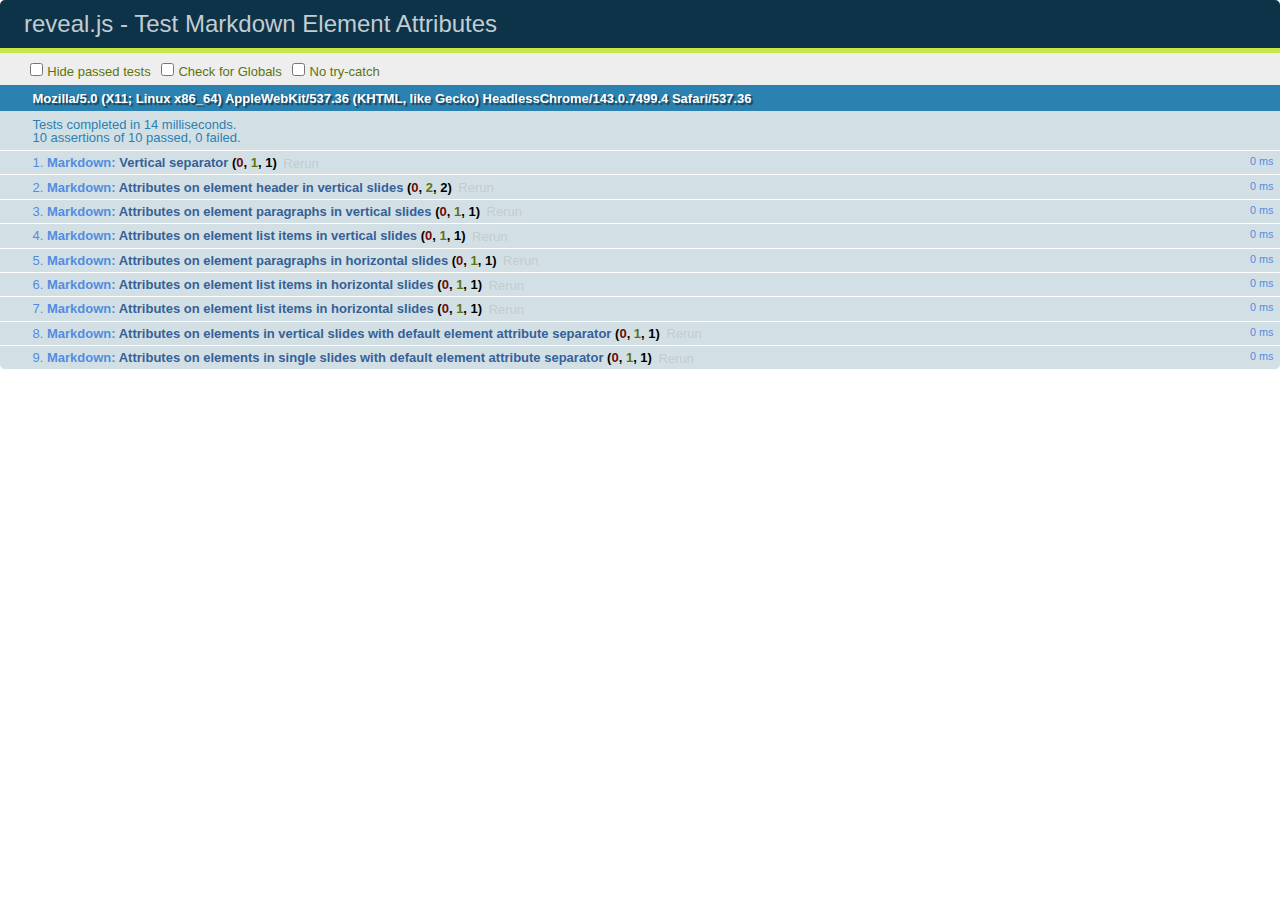
<file: test/test-markdown-element-attributes.html>
<!doctype html>
<html lang="en">

	<head>
		<meta charset="utf-8">

		<title>reveal.js - Test Markdown Element Attributes</title>

		<link rel="stylesheet" href="../css/reveal.css">
		<link rel="stylesheet" href="qunit-1.12.0.css">
	</head>

	<body style="overflow: auto;">

		<div id="qunit"></div>
		<div id="qunit-fixture"></div>

		<div class="reveal" style="display: none;">

			<div class="slides">

				<!-- <section data-markdown="example.md" data-separator="^\n\n\n" data-separator-vertical="^\n\n"></section> -->

				<!-- Slides are separated by newline + three dashes + newline, vertical slides identical but two dashes -->
				<section data-markdown data-separator="^\n---\n$" data-separator-vertical="^\n--\n$" data-element-attributes="{_\s*?([^}]+?)}">>
					<script type="text/template">
						## Slide 1.1
						<!-- {_class="fragment fade-out" data-fragment-index="1"} -->

						--

						## Slide 1.2
						<!-- {_class="fragment shrink"} -->

						Paragraph 1
						<!-- {_class="fragment grow"} -->

						Paragraph 2
						<!-- {_class="fragment grow"} -->

						- list item 1 <!-- {_class="fragment grow"} -->
						- list item 2 <!-- {_class="fragment grow"} -->
						- list item 3 <!-- {_class="fragment grow"} -->


						---

						## Slide 2


						Paragraph 1.2  
						multi-line <!-- {_class="fragment highlight-red"} -->

						Paragraph 2.2 <!-- {_class="fragment highlight-red"} -->

						Paragraph 2.3 <!-- {_class="fragment highlight-red"} -->

						Paragraph 2.4 <!-- {_class="fragment highlight-red"} -->

						- list item 1 <!-- {_class="fragment highlight-green"} -->
						- list item 2<!-- {_class="fragment highlight-green"} -->
						- list item 3<!-- {_class="fragment highlight-green"} -->
						- list item 4
						<!-- {_class="fragment highlight-green"} -->
						- list item 5<!-- {_class="fragment highlight-green"} -->

						Test

						![Example Picture](examples/assets/image2.png)
						<!-- {_class="reveal stretch"} -->

					</script>
				</section>



				<section 	data-markdown data-separator="^\n\n\n"
									data-separator-vertical="^\n\n"
									data-separator-notes="^Note:"
									data-charset="utf-8">
					<script type="text/template">
						# Test attributes in Markdown with default separator
						## Slide 1 Def <!-- .element: class="fragment highlight-red" data-fragment-index="1" -->


						## Slide 2 Def
						<!-- .element: class="fragment highlight-red" -->

					</script>
				</section>

				<section data-markdown>
				  <script type="text/template">
					## Hello world
					A paragraph
					<!-- .element: class="fragment highlight-blue" -->
				  </script>
				</section>

				<section data-markdown>
				  <script type="text/template">
					## Hello world

					Multiple  
					Line
					<!-- .element: class="fragment highlight-blue" -->
				  </script>
				</section>

				<section data-markdown>
				  <script type="text/template">
					## Hello world

					Test<!-- .element: class="fragment highlight-blue" -->

					More Test
				  </script>
				</section>


			</div>

		</div>

		<script src="../lib/js/head.min.js"></script>
		<script src="../js/reveal.js"></script>
		<script src="../plugin/markdown/marked.js"></script>
		<script src="../plugin/markdown/markdown.js"></script>
		<script src="qunit-1.12.0.js"></script>

		<script src="test-markdown-element-attributes.js"></script>

	</body>
</html>
</file>
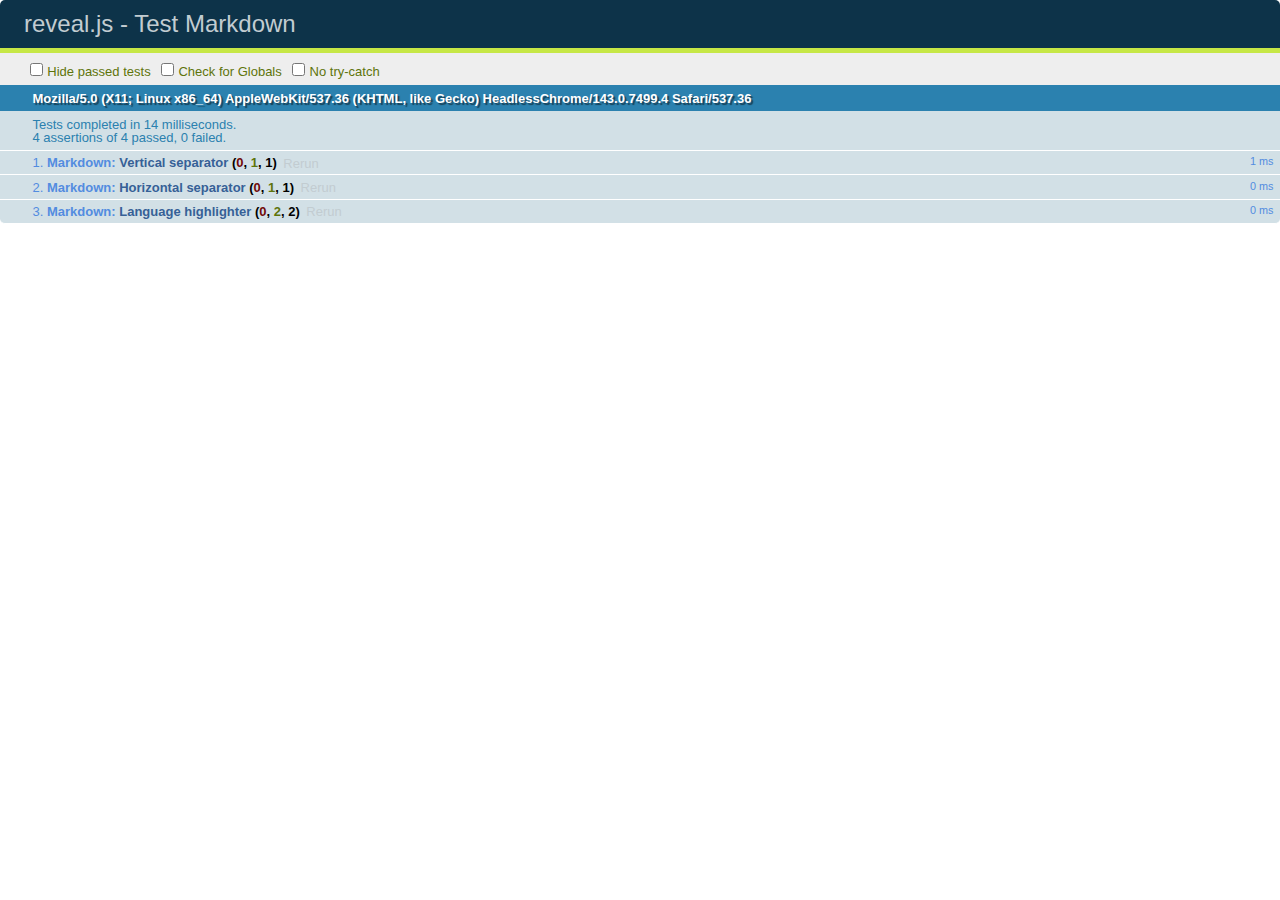
<file: test/test-markdown-external.html>
<!doctype html>
<html lang="en">

	<head>
		<meta charset="utf-8">

		<title>reveal.js - Test Markdown</title>

		<link rel="stylesheet" href="../css/reveal.css">
		<link rel="stylesheet" href="qunit-1.12.0.css">
	</head>

	<body style="overflow: auto;">

		<div id="qunit"></div>
  		<div id="qunit-fixture"></div>

		<div class="reveal" style="display: none;">

			<div class="slides">
				<section data-markdown="simple.md" data-separator="^\n\n\n" data-separator-vertical="^\n\n"></section>
			</div>

		</div>

		<script src="../lib/js/head.min.js"></script>
		<script src="../js/reveal.js"></script>
		<script src="../plugin/highlight/highlight.js"></script>
		<script src="../plugin/markdown/marked.js"></script>
		<script src="../plugin/markdown/markdown.js"></script>
		<script src="qunit-1.12.0.js"></script>

		<script src="test-markdown-external.js"></script>

	</body>
</html>
</file>
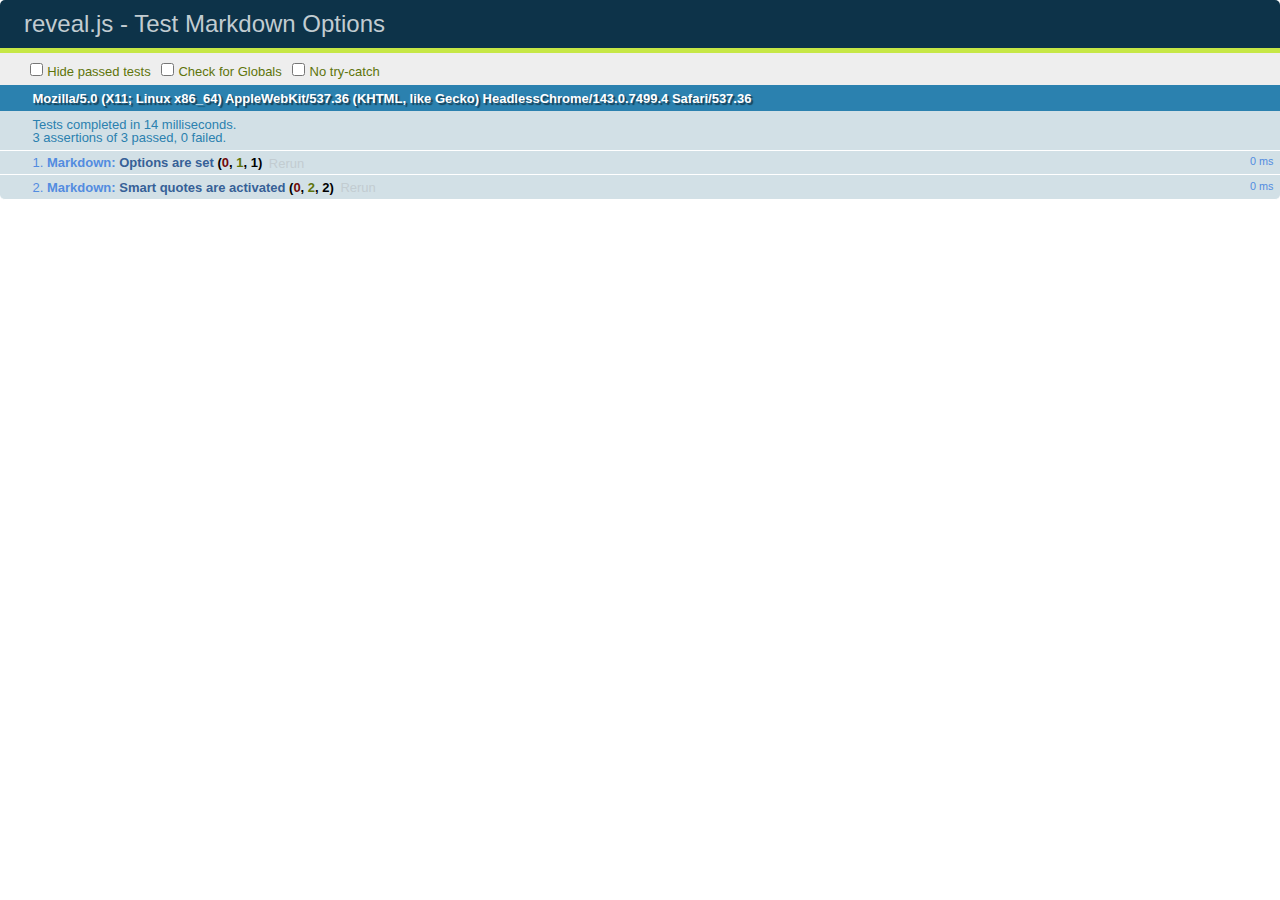
<file: test/test-markdown-options.html>
<!doctype html>
<html lang="en">

	<head>
		<meta charset="utf-8">

		<title>reveal.js - Test Markdown Options</title>

		<link rel="stylesheet" href="../css/reveal.css">
		<link rel="stylesheet" href="qunit-1.12.0.css">
	</head>

	<body style="overflow: auto;">

		<div id="qunit"></div>
		<div id="qunit-fixture"></div>

		<div class="reveal" style="display: none;">

			<div class="slides">

				<section data-markdown>
					<script type="text/template">
						## Testing Markdown Options

						This "slide" should contain 'smart' quotes.
					</script>
				</section>

			</div>

		</div>

		<script src="../lib/js/head.min.js"></script>
		<script src="../js/reveal.js"></script>
		<script src="qunit-1.12.0.js"></script>

		<script src="test-markdown-options.js"></script>

	</body>
</html>
</file>
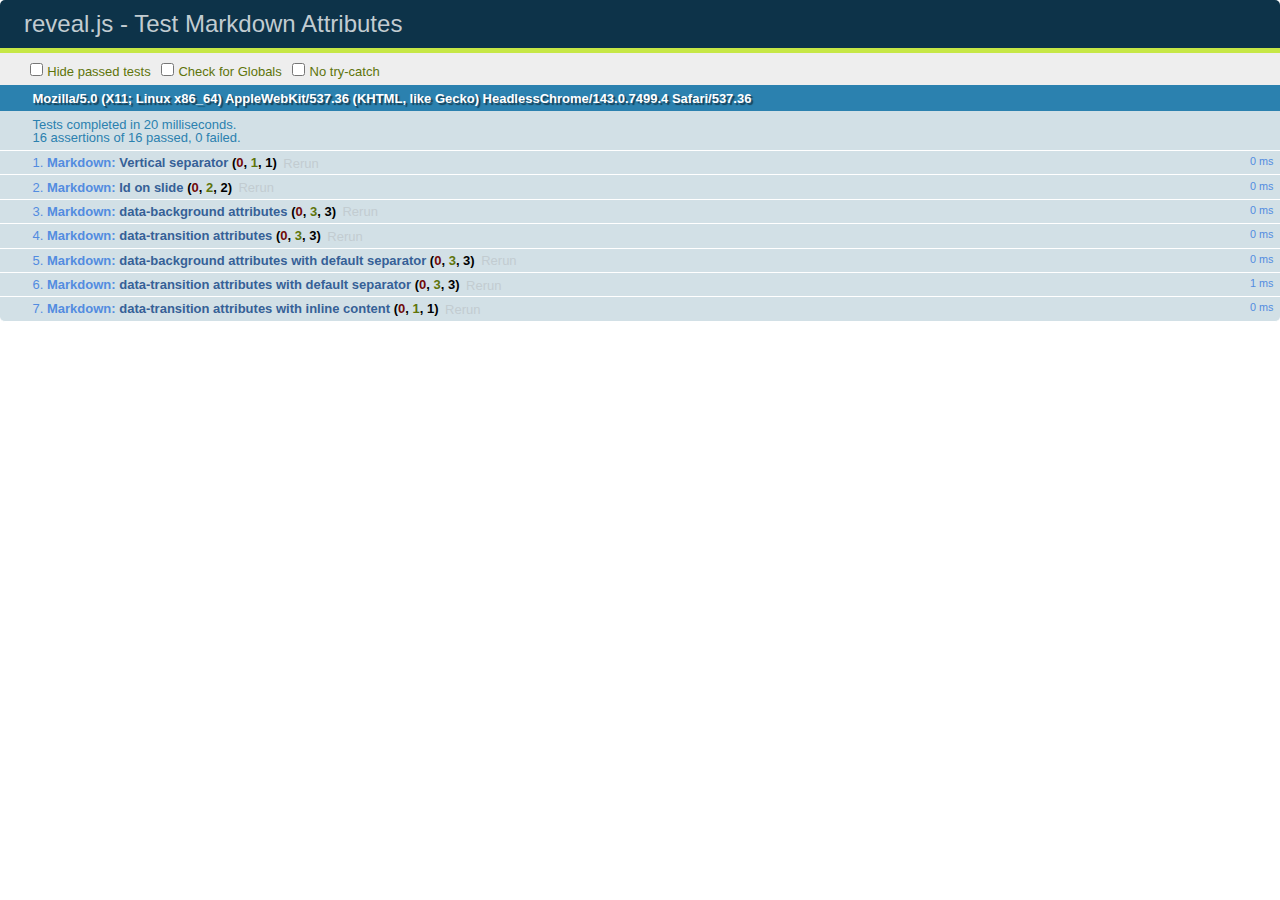
<file: test/test-markdown-slide-attributes.html>
<!doctype html>
<html lang="en">

	<head>
		<meta charset="utf-8">

		<title>reveal.js - Test Markdown Attributes</title>

		<link rel="stylesheet" href="../css/reveal.css">
		<link rel="stylesheet" href="qunit-1.12.0.css">
	</head>

	<body style="overflow: auto;">

		<div id="qunit"></div>
		<div id="qunit-fixture"></div>

		<div class="reveal" style="display: none;">

			<div class="slides">

				<!-- <section data-markdown="example.md" data-separator="^\n\n\n" data-separator-vertical="^\n\n"></section> -->

				<!-- Slides are separated by three lines, vertical slides by two lines, attributes are one any line starting with (spaces and) two dashes -->
				<section 	data-markdown data-separator="^\n\n\n"
									data-separator-vertical="^\n\n"
									data-separator-notes="^Note:"
									data-attributes="--\s(.*?)$"
									data-charset="utf-8">
					<script type="text/template">
						# Test attributes in Markdown
						## Slide 1



						## Slide 2
						<!-- -- id="slide2" data-transition="zoom" data-background="#A0C66B" -->


						## Slide 2.1
						<!-- -- data-background="#ff0000" data-transition="fade" -->


						## Slide 2.2
						[Link to Slide2](#/slide2)



						## Slide 3
						<!-- -- data-transition="zoom" data-background="#C6916B" -->



						## Slide 4
					</script>
				</section>

				<section 	data-markdown data-separator="^\n\n\n"
									data-separator-vertical="^\n\n"
									data-separator-notes="^Note:"
									data-charset="utf-8">
					<script type="text/template">
						# Test attributes in Markdown with default separator
						## Slide 1 Def



						## Slide 2 Def
						<!-- .slide: id="slide2def" data-transition="concave" data-background="#A7C66B" -->


						## Slide 2.1 Def
						<!-- .slide: data-background="#f70000" data-transition="page" -->


						## Slide 2.2 Def
						[Link to Slide2](#/slide2def)



						## Slide 3 Def
						<!-- .slide: data-transition="concave" data-background="#C7916B" -->



						## Slide 4
					</script>
				</section>

				<section data-markdown>
					<script type="text/template">
						<!-- .slide: data-background="#ff0000" -->
						## Hello world
					</script>
				</section>

				<section data-markdown>
					<script type="text/template">
						## Hello world
						<!-- .slide: data-background="#ff0000" -->
					</script>
				</section>

				<section data-markdown>
					<script type="text/template">
						## Hello world

						Test
						<!-- .slide: data-background="#ff0000" -->

						More Test
					</script>
				</section>

			</div>

		</div>

		<script src="../lib/js/head.min.js"></script>
		<script src="../js/reveal.js"></script>
		<script src="../plugin/markdown/marked.js"></script>
		<script src="../plugin/markdown/markdown.js"></script>
		<script src="qunit-1.12.0.js"></script>

		<script src="test-markdown-slide-attributes.js"></script>

	</body>
</html>
</file>
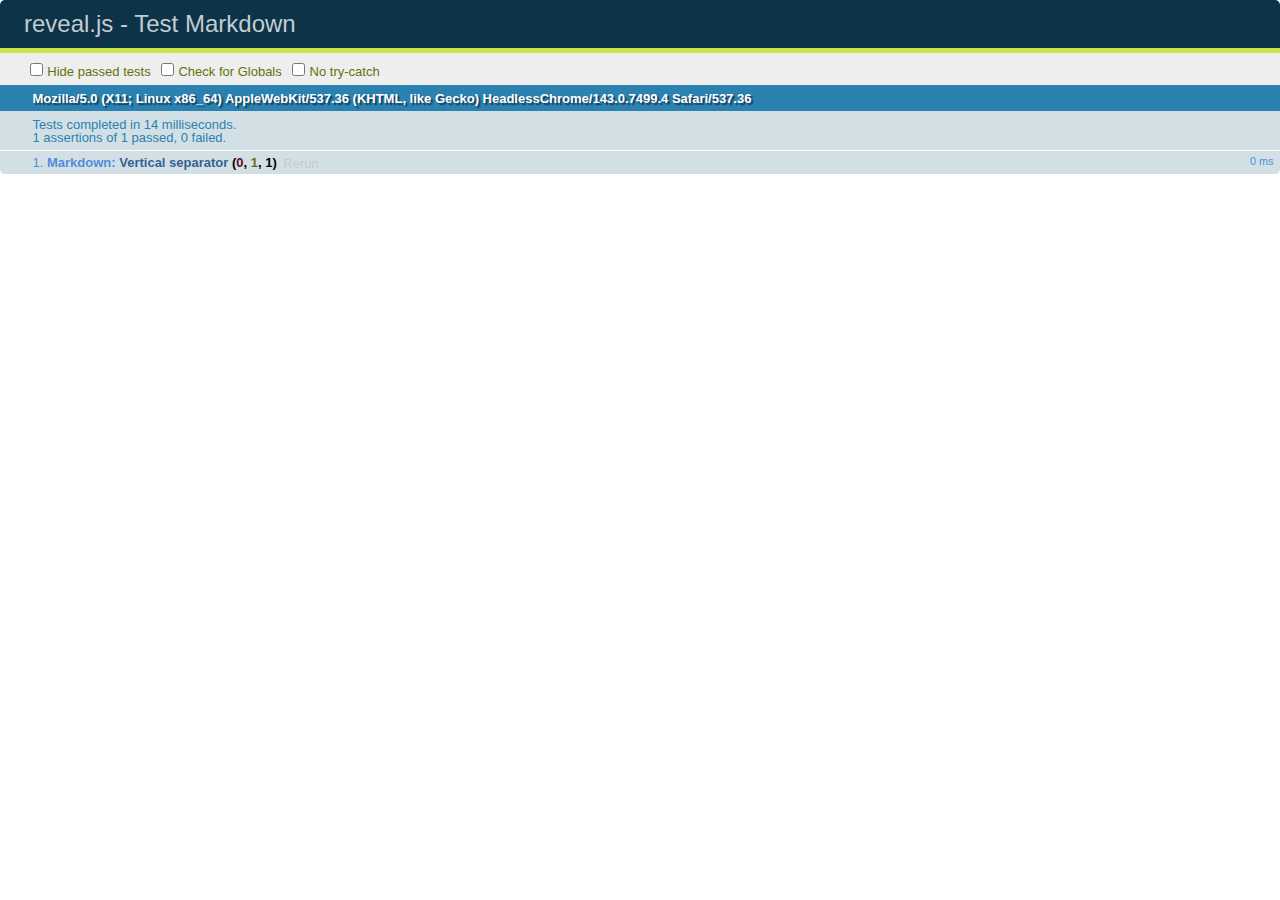
<file: test/test-markdown.html>
<!doctype html>
<html lang="en">

	<head>
		<meta charset="utf-8">

		<title>reveal.js - Test Markdown</title>

		<link rel="stylesheet" href="../css/reveal.css">
		<link rel="stylesheet" href="qunit-1.12.0.css">
	</head>

	<body style="overflow: auto;">

		<div id="qunit"></div>
		<div id="qunit-fixture"></div>

		<div class="reveal" style="display: none;">

			<div class="slides">

				<!-- <section data-markdown="example.md" data-separator="^\n\n\n" data-separator-vertical="^\n\n"></section> -->

				<!-- Slides are separated by newline + three dashes + newline, vertical slides identical but two dashes -->
				<section data-markdown data-separator="^\n---\n$" data-separator-vertical="^\n--\n$">
					<script type="text/template">
						## Slide 1.1

						--

						## Slide 1.2

						---

						## Slide 2
					</script>
				</section>

			</div>

		</div>

		<script src="../lib/js/head.min.js"></script>
		<script src="../js/reveal.js"></script>
		<script src="../plugin/markdown/marked.js"></script>
		<script src="../plugin/markdown/markdown.js"></script>
		<script src="qunit-1.12.0.js"></script>

		<script src="test-markdown.js"></script>

	</body>
</html>
</file>
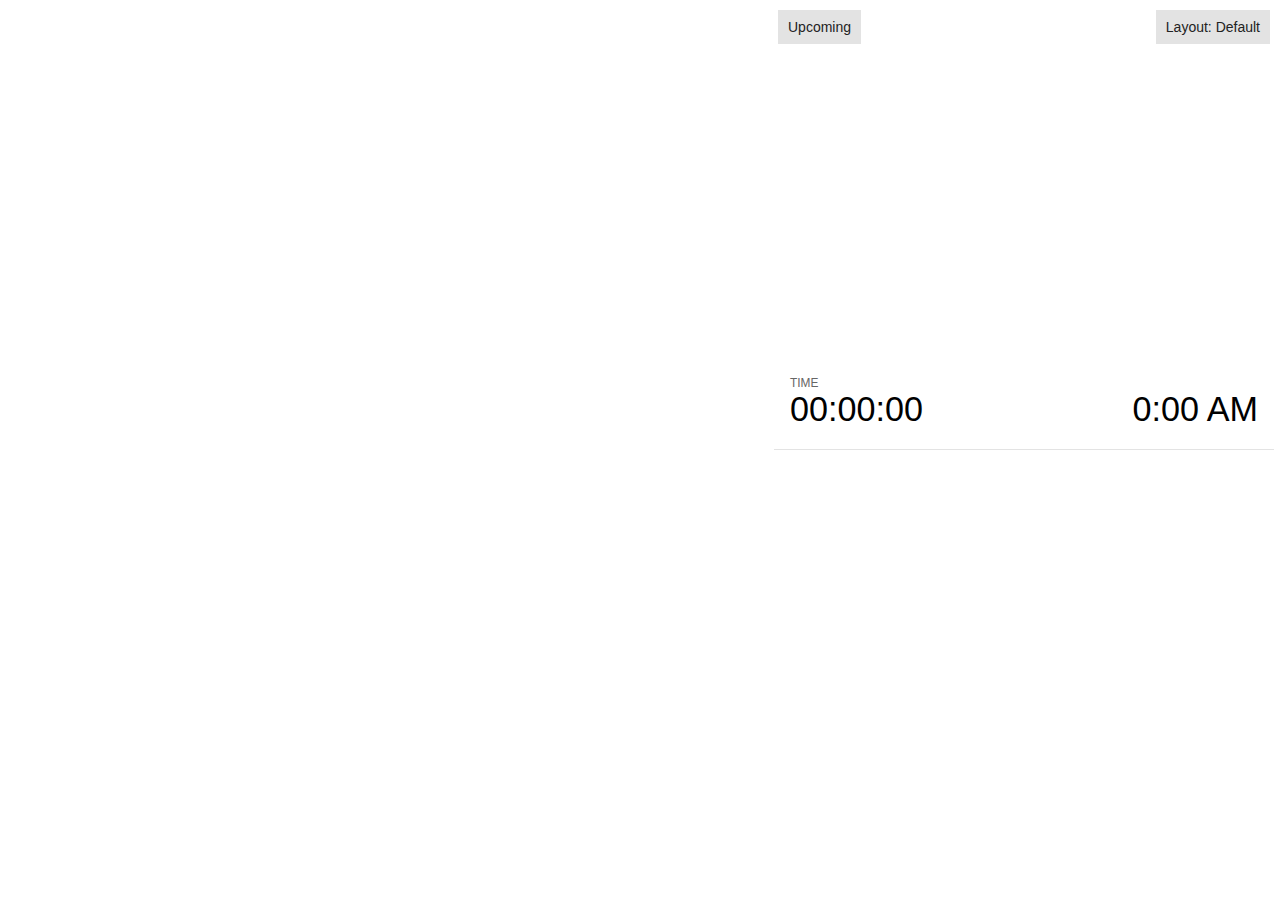
<file: plugin/notes/notes.html>
<!doctype html>
<html lang="en">
	<head>
		<meta charset="utf-8">

		<title>reveal.js - Slide Notes</title>

		<style>
			body {
				font-family: Helvetica;
				font-size: 18px;
			}

			#current-slide,
			#upcoming-slide,
			#speaker-controls {
				padding: 6px;
				box-sizing: border-box;
				-moz-box-sizing: border-box;
			}

			#current-slide iframe,
			#upcoming-slide iframe {
				width: 100%;
				height: 100%;
				border: 1px solid #ddd;
			}

			#current-slide .label,
			#upcoming-slide .label {
				position: absolute;
				top: 10px;
				left: 10px;
				z-index: 2;
			}

			.overlay-element {
				height: 34px;
				line-height: 34px;
				padding: 0 10px;
				text-shadow: none;
				background: rgba( 220, 220, 220, 0.8 );
				color: #222;
				font-size: 14px;
			}

			.overlay-element.interactive:hover {
				background: rgba( 220, 220, 220, 1 );
			}

			#current-slide {
				position: absolute;
				width: 60%;
				height: 100%;
				top: 0;
				left: 0;
				padding-right: 0;
			}

			#upcoming-slide {
				position: absolute;
				width: 40%;
				height: 40%;
				right: 0;
				top: 0;
			}

			/* Speaker controls */
			#speaker-controls {
				position: absolute;
				top: 40%;
				right: 0;
				width: 40%;
				height: 60%;
				overflow: auto;
				font-size: 18px;
			}

				.speaker-controls-time.hidden,
				.speaker-controls-notes.hidden {
					display: none;
				}

				.speaker-controls-time .label,
				.speaker-controls-pace .label,
				.speaker-controls-notes .label {
					text-transform: uppercase;
					font-weight: normal;
					font-size: 0.66em;
					color: #666;
					margin: 0;
				}

				.speaker-controls-time, .speaker-controls-pace {
					border-bottom: 1px solid rgba( 200, 200, 200, 0.5 );
					margin-bottom: 10px;
					padding: 10px 16px;
					padding-bottom: 20px;
					cursor: pointer;
				}

				.speaker-controls-time .reset-button {
					opacity: 0;
					float: right;
					color: #666;
					text-decoration: none;
				}
				.speaker-controls-time:hover .reset-button {
					opacity: 1;
				}

				.speaker-controls-time .timer,
				.speaker-controls-time .clock {
					width: 50%;
				}

				.speaker-controls-time .timer,
				.speaker-controls-time .clock,
				.speaker-controls-time .pacing .hours-value,
				.speaker-controls-time .pacing .minutes-value,
				.speaker-controls-time .pacing .seconds-value {
					font-size: 1.9em;
				}

				.speaker-controls-time .timer {
					float: left;
				}

				.speaker-controls-time .clock {
					float: right;
					text-align: right;
				}

				.speaker-controls-time span.mute {
					opacity: 0.3;
				}

				.speaker-controls-time .pacing-title {
					margin-top: 5px;
				}

				.speaker-controls-time .pacing.ahead {
					color: blue;
				}

				.speaker-controls-time .pacing.on-track {
					color: green;
				}

				.speaker-controls-time .pacing.behind {
					color: red;
				}

				.speaker-controls-notes {
					padding: 10px 16px;
				}

				.speaker-controls-notes .value {
					margin-top: 5px;
					line-height: 1.4;
					font-size: 1.2em;
				}

			/* Layout selector */
			#speaker-layout {
				position: absolute;
				top: 10px;
				right: 10px;
				color: #222;
				z-index: 10;
			}
				#speaker-layout select {
					position: absolute;
					width: 100%;
					height: 100%;
					top: 0;
					left: 0;
					border: 0;
					box-shadow: 0;
					cursor: pointer;
					opacity: 0;

					font-size: 1em;
					background-color: transparent;

					-moz-appearance: none;
					-webkit-appearance: none;
					-webkit-tap-highlight-color: rgba(0, 0, 0, 0);
				}

				#speaker-layout select:focus {
					outline: none;
					box-shadow: none;
				}

			.clear {
				clear: both;
			}

			/* Speaker layout: Wide */
			body[data-speaker-layout="wide"] #current-slide,
			body[data-speaker-layout="wide"] #upcoming-slide {
				width: 50%;
				height: 45%;
				padding: 6px;
			}

			body[data-speaker-layout="wide"] #current-slide {
				top: 0;
				left: 0;
			}

			body[data-speaker-layout="wide"] #upcoming-slide {
				top: 0;
				left: 50%;
			}

			body[data-speaker-layout="wide"] #speaker-controls {
				top: 45%;
				left: 0;
				width: 100%;
				height: 50%;
				font-size: 1.25em;
			}

			/* Speaker layout: Tall */
			body[data-speaker-layout="tall"] #current-slide,
			body[data-speaker-layout="tall"] #upcoming-slide {
				width: 45%;
				height: 50%;
				padding: 6px;
			}

			body[data-speaker-layout="tall"] #current-slide {
				top: 0;
				left: 0;
			}

			body[data-speaker-layout="tall"] #upcoming-slide {
				top: 50%;
				left: 0;
			}

			body[data-speaker-layout="tall"] #speaker-controls {
				padding-top: 40px;
				top: 0;
				left: 45%;
				width: 55%;
				height: 100%;
				font-size: 1.25em;
			}

			/* Speaker layout: Notes only */
			body[data-speaker-layout="notes-only"] #current-slide,
			body[data-speaker-layout="notes-only"] #upcoming-slide {
				display: none;
			}

			body[data-speaker-layout="notes-only"] #speaker-controls {
				padding-top: 40px;
				top: 0;
				left: 0;
				width: 100%;
				height: 100%;
				font-size: 1.25em;
			}

			@media screen and (max-width: 1080px) {
				body[data-speaker-layout="default"] #speaker-controls {
					font-size: 16px;
				}
			}

			@media screen and (max-width: 900px) {
				body[data-speaker-layout="default"] #speaker-controls {
					font-size: 14px;
				}
			}

			@media screen and (max-width: 800px) {
				body[data-speaker-layout="default"] #speaker-controls {
					font-size: 12px;
				}
			}

		</style>
	</head>

	<body>

		<div id="current-slide"></div>
		<div id="upcoming-slide"><span class="overlay-element label">Upcoming</span></div>
		<div id="speaker-controls">
			<div class="speaker-controls-time">
				<h4 class="label">Time <span class="reset-button">Click to Reset</span></h4>
				<div class="clock">
					<span class="clock-value">0:00 AM</span>
				</div>
				<div class="timer">
					<span class="hours-value">00</span><span class="minutes-value">:00</span><span class="seconds-value">:00</span>
				</div>
				<div class="clear"></div>

				<h4 class="label pacing-title" style="display: none">Pacing – Time to finish current slide</h4>
				<div class="pacing" style="display: none">
					<span class="hours-value">00</span><span class="minutes-value">:00</span><span class="seconds-value">:00</span>
				</div>
			</div>

			<div class="speaker-controls-notes hidden">
				<h4 class="label">Notes</h4>
				<div class="value"></div>
			</div>
		</div>
		<div id="speaker-layout" class="overlay-element interactive">
			<span class="speaker-layout-label"></span>
			<select class="speaker-layout-dropdown"></select>
		</div>

		<script src="../../plugin/markdown/marked.js"></script>
		<script>

			(function() {

				var notes,
					notesValue,
					currentState,
					currentSlide,
					upcomingSlide,
					layoutLabel,
					layoutDropdown,
					connected = false;

				var SPEAKER_LAYOUTS = {
					'default': 'Default',
					'wide': 'Wide',
					'tall': 'Tall',
					'notes-only': 'Notes only'
				};

				setupLayout();

				window.addEventListener( 'message', function( event ) {

					var data = JSON.parse( event.data );

					// The overview mode is only useful to the reveal.js instance
					// where navigation occurs so we don't sync it
					if( data.state ) delete data.state.overview;

					// Messages sent by the notes plugin inside of the main window
					if( data && data.namespace === 'reveal-notes' ) {
						if( data.type === 'connect' ) {
							handleConnectMessage( data );
						}
						else if( data.type === 'state' ) {
							handleStateMessage( data );
						}
					}
					// Messages sent by the reveal.js inside of the current slide preview
					else if( data && data.namespace === 'reveal' ) {
						if( /ready/.test( data.eventName ) ) {
							// Send a message back to notify that the handshake is complete
							window.opener.postMessage( JSON.stringify({ namespace: 'reveal-notes', type: 'connected'} ), '*' );
						}
						else if( /slidechanged|fragmentshown|fragmenthidden|paused|resumed/.test( data.eventName ) && currentState !== JSON.stringify( data.state ) ) {

							window.opener.postMessage( JSON.stringify({ method: 'setState', args: [ data.state ]} ), '*' );

						}
					}

				} );

				/**
				 * Called when the main window is trying to establish a
				 * connection.
				 */
				function handleConnectMessage( data ) {

					if( connected === false ) {
						connected = true;

						setupIframes( data );
						setupKeyboard();
						setupNotes();
						setupTimer();
					}

				}

				/**
				 * Called when the main window sends an updated state.
				 */
				function handleStateMessage( data ) {

					// Store the most recently set state to avoid circular loops
					// applying the same state
					currentState = JSON.stringify( data.state );

					// No need for updating the notes in case of fragment changes
					if ( data.notes ) {
						notes.classList.remove( 'hidden' );
						notesValue.style.whiteSpace = data.whitespace;
						if( data.markdown ) {
							notesValue.innerHTML = marked( data.notes );
						}
						else {
							notesValue.innerHTML = data.notes;
						}
					}
					else {
						notes.classList.add( 'hidden' );
					}

					// Update the note slides
					currentSlide.contentWindow.postMessage( JSON.stringify({ method: 'setState', args: [ data.state ] }), '*' );
					upcomingSlide.contentWindow.postMessage( JSON.stringify({ method: 'setState', args: [ data.state ] }), '*' );
					upcomingSlide.contentWindow.postMessage( JSON.stringify({ method: 'next' }), '*' );

				}

				// Limit to max one state update per X ms
				handleStateMessage = debounce( handleStateMessage, 200 );

				/**
				 * Forward keyboard events to the current slide window.
				 * This enables keyboard events to work even if focus
				 * isn't set on the current slide iframe.
				 */
				function setupKeyboard() {

					document.addEventListener( 'keydown', function( event ) {
						currentSlide.contentWindow.postMessage( JSON.stringify({ method: 'triggerKey', args: [ event.keyCode ] }), '*' );
					} );

				}

				/**
				 * Creates the preview iframes.
				 */
				function setupIframes( data ) {

					var params = [
						'receiver',
						'progress=false',
						'history=false',
						'transition=none',
						'autoSlide=0',
						'backgroundTransition=none'
					].join( '&' );

					var urlSeparator = /\?/.test(data.url) ? '&' : '?';
					var hash = '#/' + data.state.indexh + '/' + data.state.indexv;
					var currentURL = data.url + urlSeparator + params + '&postMessageEvents=true' + hash;
					var upcomingURL = data.url + urlSeparator + params + '&controls=false' + hash;

					currentSlide = document.createElement( 'iframe' );
					currentSlide.setAttribute( 'width', 1280 );
					currentSlide.setAttribute( 'height', 1024 );
					currentSlide.setAttribute( 'src', currentURL );
					document.querySelector( '#current-slide' ).appendChild( currentSlide );

					upcomingSlide = document.createElement( 'iframe' );
					upcomingSlide.setAttribute( 'width', 640 );
					upcomingSlide.setAttribute( 'height', 512 );
					upcomingSlide.setAttribute( 'src', upcomingURL );
					document.querySelector( '#upcoming-slide' ).appendChild( upcomingSlide );

				}

				/**
				 * Setup the notes UI.
				 */
				function setupNotes() {

					notes = document.querySelector( '.speaker-controls-notes' );
					notesValue = document.querySelector( '.speaker-controls-notes .value' );

				}

				function getTimings() {

					var slides = Reveal.getSlides();
					var defaultTiming = Reveal.getConfig().defaultTiming;
					if (defaultTiming == null) {
						return null;
					}
					var timings = [];
					for ( var i in slides ) {
						var slide = slides[i];
						var timing = defaultTiming;
						if( slide.hasAttribute( 'data-timing' )) {
							var t = slide.getAttribute( 'data-timing' );
							timing = parseInt(t);
							if( isNaN(timing) ) {
								console.warn("Could not parse timing '" + t + "' of slide " + i + "; using default of " + defaultTiming);
								timing = defaultTiming;
							}
						}
						timings.push(timing);
					}
					return timings;

				}

				/**
				 * Return the number of seconds allocated for presenting
				 * all slides up to and including this one.
				 */
				function getTimeAllocated(timings) {

					var slides = Reveal.getSlides();
					var allocated = 0;
					var currentSlide = Reveal.getSlidePastCount();
					for (var i in slides.slice(0, currentSlide + 1)) {
						allocated += timings[i];
					}
					return allocated;

				}

				/**
				 * Create the timer and clock and start updating them
				 * at an interval.
				 */
				function setupTimer() {

					var start = new Date(),
					timeEl = document.querySelector( '.speaker-controls-time' ),
					clockEl = timeEl.querySelector( '.clock-value' ),
					hoursEl = timeEl.querySelector( '.hours-value' ),
					minutesEl = timeEl.querySelector( '.minutes-value' ),
					secondsEl = timeEl.querySelector( '.seconds-value' ),
					pacingTitleEl = timeEl.querySelector( '.pacing-title' ),
					pacingEl = timeEl.querySelector( '.pacing' ),
					pacingHoursEl = pacingEl.querySelector( '.hours-value' ),
					pacingMinutesEl = pacingEl.querySelector( '.minutes-value' ),
					pacingSecondsEl = pacingEl.querySelector( '.seconds-value' );

					var timings = getTimings();
					if (timings !== null) {
						pacingTitleEl.style.removeProperty('display');
						pacingEl.style.removeProperty('display');
					}

					function _displayTime( hrEl, minEl, secEl, time) {

						var sign = Math.sign(time) == -1 ? "-" : "";
						time = Math.abs(Math.round(time / 1000));
						var seconds = time % 60;
						var minutes = Math.floor( time / 60 ) % 60 ;
						var hours = Math.floor( time / ( 60 * 60 )) ;
						hrEl.innerHTML = sign + zeroPadInteger( hours );
						if (hours == 0) {
							hrEl.classList.add( 'mute' );
						}
						else {
							hrEl.classList.remove( 'mute' );
						}
						minEl.innerHTML = ':' + zeroPadInteger( minutes );
						if (hours == 0 && minutes == 0) {
							minEl.classList.add( 'mute' );
						}
						else {
							minEl.classList.remove( 'mute' );
						}
						secEl.innerHTML = ':' + zeroPadInteger( seconds );
					}

					function _updateTimer() {

						var diff, hours, minutes, seconds,
						now = new Date();

						diff = now.getTime() - start.getTime();

						clockEl.innerHTML = now.toLocaleTimeString( 'en-US', { hour12: true, hour: '2-digit', minute:'2-digit' } );
						_displayTime( hoursEl, minutesEl, secondsEl, diff );
						if (timings !== null) {
							_updatePacing(diff);
						}

					}

					function _updatePacing(diff) {

						var slideEndTiming = getTimeAllocated(timings) * 1000;
						var currentSlide = Reveal.getSlidePastCount();
						var currentSlideTiming = timings[currentSlide] * 1000;
						var timeLeftCurrentSlide = slideEndTiming - diff;
						if (timeLeftCurrentSlide < 0) {
							pacingEl.className = 'pacing behind';
						}
						else if (timeLeftCurrentSlide < currentSlideTiming) {
							pacingEl.className = 'pacing on-track';
						}
						else {
							pacingEl.className = 'pacing ahead';
						}
						_displayTime( pacingHoursEl, pacingMinutesEl, pacingSecondsEl, timeLeftCurrentSlide );

					}

					// Update once directly
					_updateTimer();

					// Then update every second
					setInterval( _updateTimer, 1000 );

					function _resetTimer() {

						if (timings == null) {
							start = new Date();
						}
						else {
							// Reset timer to beginning of current slide
							var slideEndTiming = getTimeAllocated(timings) * 1000;
							var currentSlide = Reveal.getSlidePastCount();
							var currentSlideTiming = timings[currentSlide] * 1000;
							var previousSlidesTiming = slideEndTiming - currentSlideTiming;
							var now = new Date();
							start = new Date(now.getTime() - previousSlidesTiming);
						}
						_updateTimer();

					}

					timeEl.addEventListener( 'click', function() {
						_resetTimer();
						return false;
					} );

				}

				/**
				 * Sets up the speaker view layout and layout selector.
				 */
				function setupLayout() {

					layoutDropdown = document.querySelector( '.speaker-layout-dropdown' );
					layoutLabel = document.querySelector( '.speaker-layout-label' );

					// Render the list of available layouts
					for( var id in SPEAKER_LAYOUTS ) {
						var option = document.createElement( 'option' );
						option.setAttribute( 'value', id );
						option.textContent = SPEAKER_LAYOUTS[ id ];
						layoutDropdown.appendChild( option );
					}

					// Monitor the dropdown for changes
					layoutDropdown.addEventListener( 'change', function( event ) {

						setLayout( layoutDropdown.value );

					}, false );

					// Restore any currently persisted layout
					setLayout( getLayout() );

				}

				/**
				 * Sets a new speaker view layout. The layout is persisted
				 * in local storage.
				 */
				function setLayout( value ) {

					var title = SPEAKER_LAYOUTS[ value ];

					layoutLabel.innerHTML = 'Layout' + ( title ? ( ': ' + title ) : '' );
					layoutDropdown.value = value;

					document.body.setAttribute( 'data-speaker-layout', value );

					// Persist locally
					if( supportsLocalStorage() ) {
						window.localStorage.setItem( 'reveal-speaker-layout', value );
					}

				}

				/**
				 * Returns the ID of the most recently set speaker layout
				 * or our default layout if none has been set.
				 */
				function getLayout() {

					if( supportsLocalStorage() ) {
						var layout = window.localStorage.getItem( 'reveal-speaker-layout' );
						if( layout ) {
							return layout;
						}
					}

					// Default to the first record in the layouts hash
					for( var id in SPEAKER_LAYOUTS ) {
						return id;
					}

				}

				function supportsLocalStorage() {

					try {
						localStorage.setItem('test', 'test');
						localStorage.removeItem('test');
						return true;
					}
					catch( e ) {
						return false;
					}

				}

				function zeroPadInteger( num ) {

					var str = '00' + parseInt( num );
					return str.substring( str.length - 2 );

				}

				/**
				 * Limits the frequency at which a function can be called.
				 */
				function debounce( fn, ms ) {

					var lastTime = 0,
						timeout;

					return function() {

						var args = arguments;
						var context = this;

						clearTimeout( timeout );

						var timeSinceLastCall = Date.now() - lastTime;
						if( timeSinceLastCall > ms ) {
							fn.apply( context, args );
							lastTime = Date.now();
						}
						else {
							timeout = setTimeout( function() {
								fn.apply( context, args );
								lastTime = Date.now();
							}, ms - timeSinceLastCall );
						}

					}

				}

			})();

		</script>
	</body>
</html>
</file>
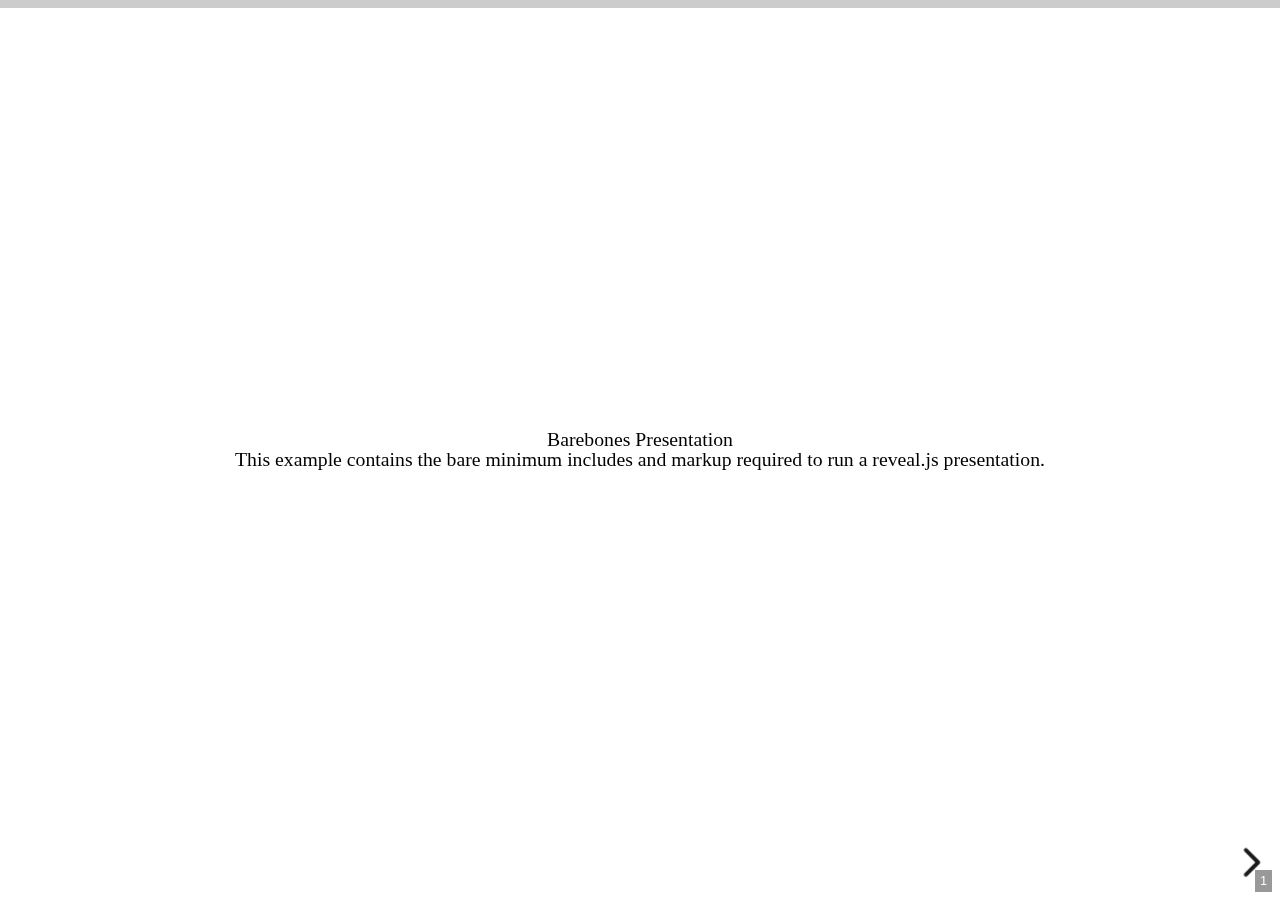
<file: test/examples/barebones.html>
<!doctype html>
<html lang="en">

	<head>
		<meta charset="utf-8">

		<title>reveal.js - Barebones</title>

		<link rel="stylesheet" href="../../css/reveal.css">
	</head>

	<body>

		<div class="reveal">

			<div class="slides">

				<section>
					<h2>Barebones Presentation</h2>
					<p>This example contains the bare minimum includes and markup required to run a reveal.js presentation.</p>
				</section>

				<section>
					<h2>No Theme</h2>
					<p>There's no theme included, so it will fall back on browser defaults.</p>
				</section>

			</div>

		</div>

		<script src="../../js/reveal.js"></script>

		<script>

			Reveal.initialize();

		</script>

	</body>
</html>
</file>
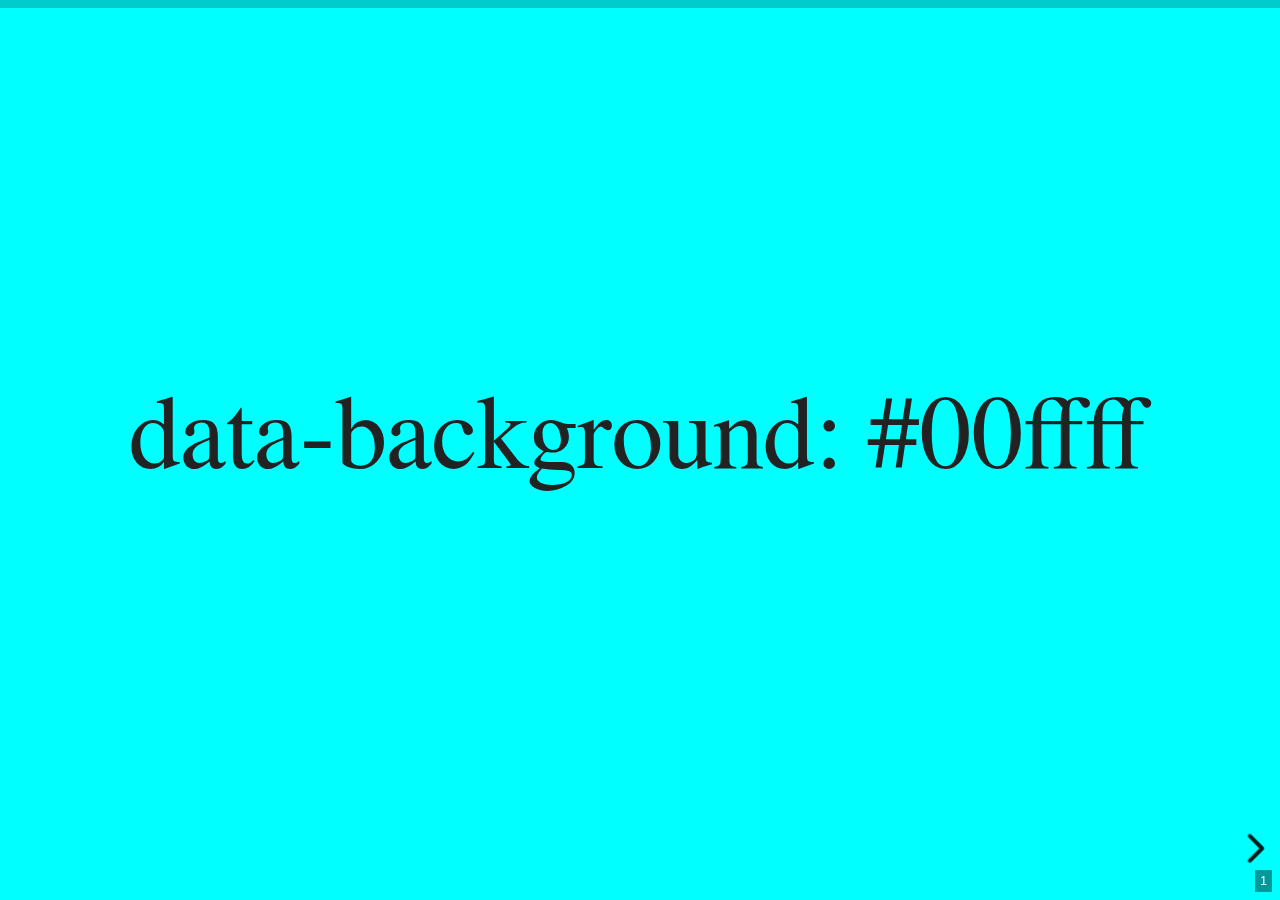
<file: test/examples/slide-backgrounds.html>
<!doctype html>
<html lang="en">

	<head>
		<meta charset="utf-8">

		<title>reveal.js - Slide Backgrounds</title>

		<meta name="viewport" content="width=device-width, initial-scale=1.0, maximum-scale=1.0, user-scalable=no">

		<link rel="stylesheet" href="../../css/reveal.css">
		<link rel="stylesheet" href="../../css/theme/serif.css" id="theme">
		<style type="text/css" media="screen">
			.slides section.has-dark-background,
			.slides section.has-dark-background h2 {
				color: #fff;
			}
			.slides section.has-light-background,
			.slides section.has-light-background h2 {
				color: #222;
			}
		</style>
	</head>

	<body>

		<div class="reveal">

			<div class="slides">

				<section data-background="#00ffff">
					<h2>data-background: #00ffff</h2>
				</section>

				<section data-background="#bb00bb">
					<h2>data-background: #bb00bb</h2>
				</section>

				<section data-background-color="lightblue">
					<h2>data-background: lightblue</h2>
				</section>

				<section>
					<section data-background="#ff0000">
						<h2>data-background: #ff0000</h2>
					</section>
					<section data-background="rgba(0, 0, 0, 0.2)">
						<h2>data-background: rgba(0, 0, 0, 0.2)</h2>
					</section>
					<section data-background="salmon">
						<h2>data-background: salmon</h2>
					</section>
				</section>

				<section data-background="rgba(0, 100, 100, 0.2)">
					<section>
						<h2>Background applied to stack</h2>
					</section>
					<section>
						<h2>Background applied to stack</h2>
					</section>
					<section data-background="rgb(66, 66, 66)">
						<h2>Background applied to slide inside of stack</h2>
					</section>
				</section>

				<section data-background-transition="slide" data-background="assets/image1.png">
					<h2>Background image</h2>
				</section>

				<section>
					<section data-background-transition="slide" data-background="assets/image1.png">
						<h2>Background image</h2>
					</section>
					<section data-background-transition="slide" data-background="assets/image1.png">
						<h2>Background image</h2>
					</section>
				</section>

				<section data-background="assets/image2.png" data-background-size="100px" data-background-repeat="repeat" data-background-color="#111">
					<h2>Background image</h2>
					<pre>data-background-size="100px" data-background-repeat="repeat" data-background-color="#111"</pre>
				</section>

				<section data-background="#888888">
					<h2>Same background twice (1/2)</h2>
				</section>
				<section data-background="#888888">
					<h2>Same background twice (2/2)</h2>
				</section>

				<section data-background-video="https://s3.amazonaws.com/static.slid.es/site/homepage/v1/homepage-video-editor.mp4,https://s3.amazonaws.com/static.slid.es/site/homepage/v1/homepage-video-editor.webm">
					<h2>Video background</h2>
				</section>

				<section data-background-iframe="https://slides.com/news/make-better-presentations/embed?style=hidden&autoSlide=4000">
					<h2>Iframe background</h2>
				</section>

				<section>
					<section data-background="#417203">
						<h2>Same background twice vertical (1/2)</h2>
					</section>
					<section data-background="#417203">
						<h2>Same background twice vertical (2/2)</h2>
					</section>
				</section>

				<section data-background="#934f4d">
					<h2>Same background from horizontal to vertical (1/3)</h2>
				</section>
				<section>
					<section data-background="#934f4d">
						<h2>Same background from horizontal to vertical (2/3)</h2>
					</section>
					<section data-background="#934f4d">
						<h2>Same background from horizontal to vertical (3/3)</h2>
					</section>
				</section>

			</div>

		</div>

		<script src="../../lib/js/head.min.js"></script>
		<script src="../../js/reveal.js"></script>

		<script>

			// Full list of configuration options available here:
			// https://github.com/hakimel/reveal.js#configuration
			Reveal.initialize({
				center: true,
				// rtl: true,

				transition: 'linear',
				// transitionSpeed: 'slow',
				// backgroundTransition: 'slide'
			});

		</script>

	</body>
</html>
</file>
<file: css/theme/serif.css>
/**
 * A simple theme for reveal.js presentations, similar
 * to the default theme. The accent color is brown.
 *
 * This theme is Copyright (C) 2012-2013 Owen Versteeg, http://owenversteeg.com - it is MIT licensed.
 */
.reveal a {
  line-height: 1.3em; }

/*********************************************
 * GLOBAL STYLES
 *********************************************/
body {
  background: #F0F1EB;
  background-color: #F0F1EB; }

.reveal {
  font-family: "Palatino Linotype", "Book Antiqua", Palatino, FreeSerif, serif;
  font-size: 40px;
  font-weight: normal;
  color: #000; }

::selection {
  color: #fff;
  background: #26351C;
  text-shadow: none; }

::-moz-selection {
  color: #fff;
  background: #26351C;
  text-shadow: none; }

.reveal .slides > section,
.reveal .slides > section > section {
  line-height: 1.3;
  font-weight: inherit; }

/*********************************************
 * HEADERS
 *********************************************/
.reveal h1,
.reveal h2,
.reveal h3,
.reveal h4,
.reveal h5,
.reveal h6 {
  margin: 0 0 20px 0;
  color: #383D3D;
  font-family: "Palatino Linotype", "Book Antiqua", Palatino, FreeSerif, serif;
  font-weight: normal;
  line-height: 1.2;
  letter-spacing: normal;
  text-transform: none;
  text-shadow: none;
  word-wrap: break-word; }

.reveal h1 {
  font-size: 3.77em; }

.reveal h2 {
  font-size: 2.11em; }

.reveal h3 {
  font-size: 1.55em; }

.reveal h4 {
  font-size: 1em; }

.reveal h1 {
  text-shadow: none; }

/*********************************************
 * OTHER
 *********************************************/
.reveal p {
  margin: 20px 0;
  line-height: 1.3; }

/* Ensure certain elements are never larger than the slide itself */
.reveal img,
.reveal video,
.reveal iframe {
  max-width: 95%;
  max-height: 95%; }

.reveal strong,
.reveal b {
  font-weight: bold; }

.reveal em {
  font-style: italic; }

.reveal ol,
.reveal dl,
.reveal ul {
  display: inline-block;
  text-align: left;
  margin: 0 0 0 1em; }

.reveal ol {
  list-style-type: decimal; }

.reveal ul {
  list-style-type: disc; }

.reveal ul ul {
  list-style-type: square; }

.reveal ul ul ul {
  list-style-type: circle; }

.reveal ul ul,
.reveal ul ol,
.reveal ol ol,
.reveal ol ul {
  display: block;
  margin-left: 40px; }

.reveal dt {
  font-weight: bold; }

.reveal dd {
  margin-left: 40px; }

.reveal blockquote {
  display: block;
  position: relative;
  width: 70%;
  margin: 20px auto;
  padding: 5px;
  font-style: italic;
  background: rgba(255, 255, 255, 0.05);
  box-shadow: 0px 0px 2px rgba(0, 0, 0, 0.2); }

.reveal blockquote p:first-child,
.reveal blockquote p:last-child {
  display: inline-block; }

.reveal q {
  font-style: italic; }

.reveal pre {
  display: block;
  position: relative;
  width: 90%;
  margin: 20px auto;
  text-align: left;
  font-size: 0.55em;
  font-family: monospace;
  line-height: 1.2em;
  word-wrap: break-word;
  box-shadow: 0px 0px 6px rgba(0, 0, 0, 0.3); }

.reveal code {
  font-family: monospace;
  text-transform: none; }

.reveal pre code {
  display: block;
  padding: 5px;
  overflow: auto;
  max-height: 400px;
  word-wrap: normal; }

.reveal table {
  margin: auto;
  border-collapse: collapse;
  border-spacing: 0; }

.reveal table th {
  font-weight: bold; }

.reveal table th,
.reveal table td {
  text-align: left;
  padding: 0.2em 0.5em 0.2em 0.5em;
  border-bottom: 1px solid; }

.reveal table th[align="center"],
.reveal table td[align="center"] {
  text-align: center; }

.reveal table th[align="right"],
.reveal table td[align="right"] {
  text-align: right; }

.reveal table tbody tr:last-child th,
.reveal table tbody tr:last-child td {
  border-bottom: none; }

.reveal sup {
  vertical-align: super; }

.reveal sub {
  vertical-align: sub; }

.reveal small {
  display: inline-block;
  font-size: 0.6em;
  line-height: 1.2em;
  vertical-align: top; }

.reveal small * {
  vertical-align: top; }

/*********************************************
 * LINKS
 *********************************************/
.reveal a {
  color: #51483D;
  text-decoration: none;
  -webkit-transition: color .15s ease;
  -moz-transition: color .15s ease;
  transition: color .15s ease; }

.reveal a:hover {
  color: #8b7c69;
  text-shadow: none;
  border: none; }

.reveal .roll span:after {
  color: #fff;
  background: #25211c; }

/*********************************************
 * IMAGES
 *********************************************/
.reveal section img {
  margin: 15px 0px;
  background: rgba(255, 255, 255, 0.12);
  border: 4px solid #000;
  box-shadow: 0 0 10px rgba(0, 0, 0, 0.15); }

.reveal section img.plain {
  border: 0;
  box-shadow: none; }

.reveal a img {
  -webkit-transition: all .15s linear;
  -moz-transition: all .15s linear;
  transition: all .15s linear; }

.reveal a:hover img {
  background: rgba(255, 255, 255, 0.2);
  border-color: #51483D;
  box-shadow: 0 0 20px rgba(0, 0, 0, 0.55); }

/*********************************************
 * NAVIGATION CONTROLS
 *********************************************/
.reveal .controls {
  color: #51483D; }

/*********************************************
 * PROGRESS BAR
 *********************************************/
.reveal .progress {
  background: rgba(0, 0, 0, 0.2);
  color: #51483D; }

.reveal .progress span {
  -webkit-transition: width 800ms cubic-bezier(0.26, 0.86, 0.44, 0.985);
  -moz-transition: width 800ms cubic-bezier(0.26, 0.86, 0.44, 0.985);
  transition: width 800ms cubic-bezier(0.26, 0.86, 0.44, 0.985); }
</file>
<file: test/qunit-1.12.0.css>
/**
 * QUnit v1.12.0 - A JavaScript Unit Testing Framework
 *
 * http://qunitjs.com
 *
 * Copyright 2012 jQuery Foundation and other contributors
 * Released under the MIT license.
 * http://jquery.org/license
 */

/** Font Family and Sizes */

#qunit-tests, #qunit-header, #qunit-banner, #qunit-testrunner-toolbar, #qunit-userAgent, #qunit-testresult {
	font-family: "Helvetica Neue Light", "HelveticaNeue-Light", "Helvetica Neue", Calibri, Helvetica, Arial, sans-serif;
}

#qunit-testrunner-toolbar, #qunit-userAgent, #qunit-testresult, #qunit-tests li { font-size: small; }
#qunit-tests { font-size: smaller; }


/** Resets */

#qunit-tests, #qunit-header, #qunit-banner, #qunit-userAgent, #qunit-testresult, #qunit-modulefilter {
	margin: 0;
	padding: 0;
}


/** Header */

#qunit-header {
	padding: 0.5em 0 0.5em 1em;

	color: #8699a4;
	background-color: #0d3349;

	font-size: 1.5em;
	line-height: 1em;
	font-weight: normal;

	border-radius: 5px 5px 0 0;
	-moz-border-radius: 5px 5px 0 0;
	-webkit-border-top-right-radius: 5px;
	-webkit-border-top-left-radius: 5px;
}

#qunit-header a {
	text-decoration: none;
	color: #c2ccd1;
}

#qunit-header a:hover,
#qunit-header a:focus {
	color: #fff;
}

#qunit-testrunner-toolbar label {
	display: inline-block;
	padding: 0 .5em 0 .1em;
}

#qunit-banner {
	height: 5px;
}

#qunit-testrunner-toolbar {
	padding: 0.5em 0 0.5em 2em;
	color: #5E740B;
	background-color: #eee;
	overflow: hidden;
}

#qunit-userAgent {
	padding: 0.5em 0 0.5em 2.5em;
	background-color: #2b81af;
	color: #fff;
	text-shadow: rgba(0, 0, 0, 0.5) 2px 2px 1px;
}

#qunit-modulefilter-container {
	float: right;
}

/** Tests: Pass/Fail */

#qunit-tests {
	list-style-position: inside;
}

#qunit-tests li {
	padding: 0.4em 0.5em 0.4em 2.5em;
	border-bottom: 1px solid #fff;
	list-style-position: inside;
}

#qunit-tests.hidepass li.pass, #qunit-tests.hidepass li.running  {
	display: none;
}

#qunit-tests li strong {
	cursor: pointer;
}

#qunit-tests li a {
	padding: 0.5em;
	color: #c2ccd1;
	text-decoration: none;
}
#qunit-tests li a:hover,
#qunit-tests li a:focus {
	color: #000;
}

#qunit-tests li .runtime {
	float: right;
	font-size: smaller;
}

.qunit-assert-list {
	margin-top: 0.5em;
	padding: 0.5em;

	background-color: #fff;

	border-radius: 5px;
	-moz-border-radius: 5px;
	-webkit-border-radius: 5px;
}

.qunit-collapsed {
	display: none;
}

#qunit-tests table {
	border-collapse: collapse;
	margin-top: .2em;
}

#qunit-tests th {
	text-align: right;
	vertical-align: top;
	padding: 0 .5em 0 0;
}

#qunit-tests td {
	vertical-align: top;
}

#qunit-tests pre {
	margin: 0;
	white-space: pre-wrap;
	word-wrap: break-word;
}

#qunit-tests del {
	background-color: #e0f2be;
	color: #374e0c;
	text-decoration: none;
}

#qunit-tests ins {
	background-color: #ffcaca;
	color: #500;
	text-decoration: none;
}

/*** Test Counts */

#qunit-tests b.counts                       { color: black; }
#qunit-tests b.passed                       { color: #5E740B; }
#qunit-tests b.failed                       { color: #710909; }

#qunit-tests li li {
	padding: 5px;
	background-color: #fff;
	border-bottom: none;
	list-style-position: inside;
}

/*** Passing Styles */

#qunit-tests li li.pass {
	color: #3c510c;
	background-color: #fff;
	border-left: 10px solid #C6E746;
}

#qunit-tests .pass                          { color: #528CE0; background-color: #D2E0E6; }
#qunit-tests .pass .test-name               { color: #366097; }

#qunit-tests .pass .test-actual,
#qunit-tests .pass .test-expected           { color: #999999; }

#qunit-banner.qunit-pass                    { background-color: #C6E746; }

/*** Failing Styles */

#qunit-tests li li.fail {
	color: #710909;
	background-color: #fff;
	border-left: 10px solid #EE5757;
	white-space: pre;
}

#qunit-tests > li:last-child {
	border-radius: 0 0 5px 5px;
	-moz-border-radius: 0 0 5px 5px;
	-webkit-border-bottom-right-radius: 5px;
	-webkit-border-bottom-left-radius: 5px;
}

#qunit-tests .fail                          { color: #000000; background-color: #EE5757; }
#qunit-tests .fail .test-name,
#qunit-tests .fail .module-name             { color: #000000; }

#qunit-tests .fail .test-actual             { color: #EE5757; }
#qunit-tests .fail .test-expected           { color: green;   }

#qunit-banner.qunit-fail                    { background-color: #EE5757; }


/** Result */

#qunit-testresult {
	padding: 0.5em 0.5em 0.5em 2.5em;

	color: #2b81af;
	background-color: #D2E0E6;

	border-bottom: 1px solid white;
}
#qunit-testresult .module-name {
	font-weight: bold;
}

/** Fixture */

#qunit-fixture {
	position: absolute;
	top: -10000px;
	left: -10000px;
	width: 1000px;
	height: 1000px;
}
</file>
